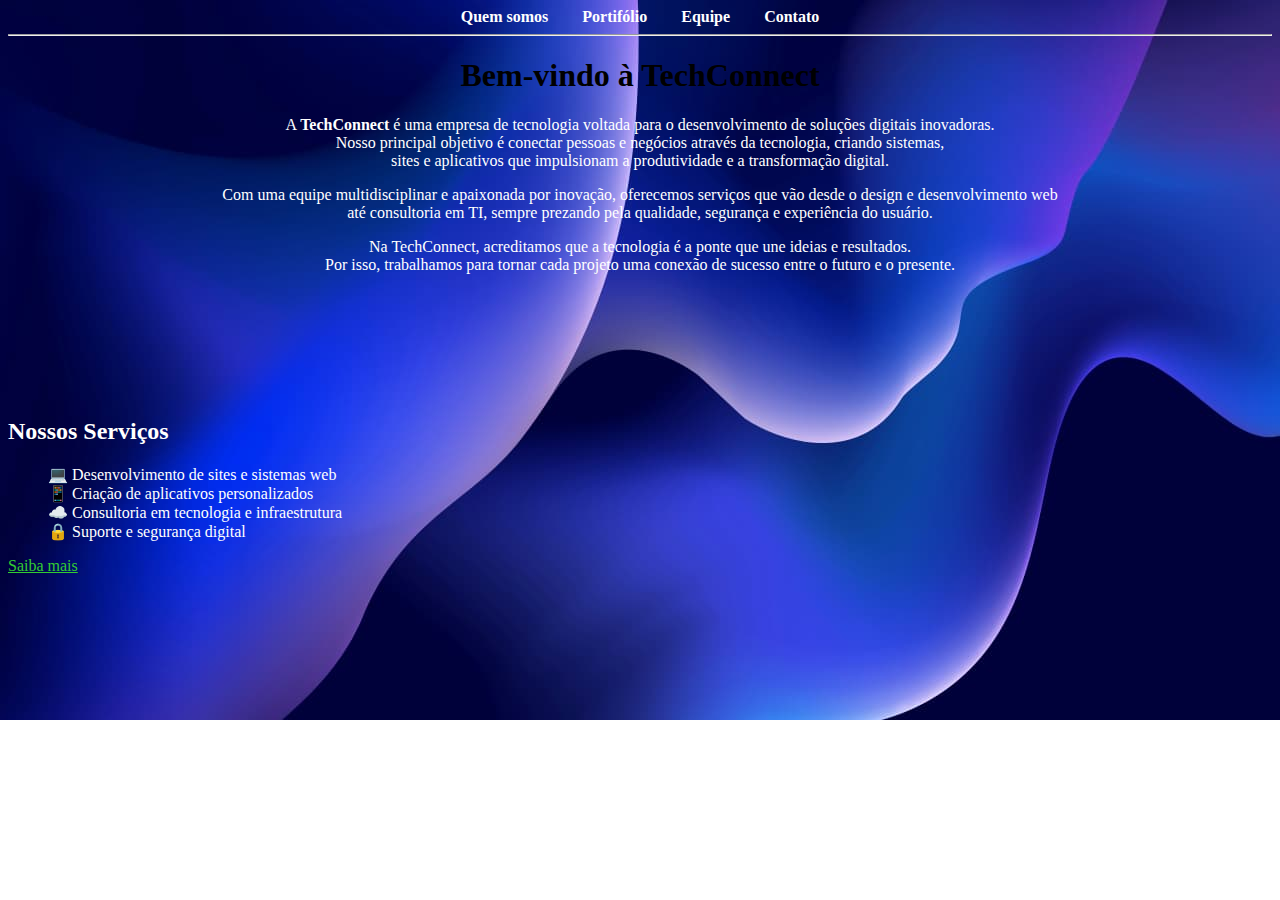
<file: index.html>
<!DOCTYPE html>
<html lang="pt-BR">

<head>
    <meta charset="UTF-8">
    <meta name="viewport" content="width=device-width, initial-scale=1.0">
    <title>Home</title>
    <link rel="stylesheet" href="style.css">
    <style>
        a:hover {
            color: red;
        }

        nav a {
            margin: 0 15px;
            text-decoration: none;
            color: black;
            font-weight: bold;
        }

        nav a:hover {
            text-decoration: underline;
        }
    </style>
</head>

<body>

    <div align="center" class="teste">
        <nav>
            <a href="../site_empresarial/quemsomos.html"><font color="white">Quem somos</font></a>
            <a href="../site_empresarial/portifolio.html"><font color="white">Portifólio</font></a>
            <a href="../site_empresarial/equipe.html"><font color="white">Equipe</font></a>
            <a href="../site_empresarial/contato.html"><font color="white">Contato</font></a>
        </nav>
    </div>
    <hr style="color: white;">

    <div align="center">
        <h1 class="titulo2">Bem-vindo à TechConnect</h1>
        <p class="titulo1">
            A <b>TechConnect</b> é uma empresa de tecnologia voltada para o desenvolvimento de soluções digitais inovadoras. 
            <br>Nosso principal objetivo é conectar pessoas e negócios através da tecnologia, criando sistemas, <br>sites e aplicativos 
            que impulsionam a produtividade e a transformação digital.
        </p>

        <p class="titulo1">
            Com uma equipe multidisciplinar e apaixonada por inovação, oferecemos serviços que vão desde o design e 
            desenvolvimento web <br> até consultoria em TI, sempre prezando pela qualidade, segurança e experiência do usuário.
        </p>

        <p class="titulo1">
            Na TechConnect, acreditamos que a tecnologia é a ponte que une ideias e resultados. <br> Por isso, trabalhamos para tornar 
            cada projeto uma conexão de sucesso entre o futuro e o presente.
        </p>
    </div><br><br><br><br><br><br>

    <div>
        <h2><font color="white">Nossos Serviços</font></h2>
            <ul style="list-style-type:none; color:white;">
                <li>💻 Desenvolvimento de sites e sistemas web</li>
                <li>📱 Criação de aplicativos personalizados</li>
                <li>☁️ Consultoria em tecnologia e infraestrutura</li>
                <li>🔒 Suporte e segurança digital</li>
            </ul>
    </div>


    <a href="quemsomos.html" class="botao">Saiba mais</a>

    


</body>

</html>
</file>
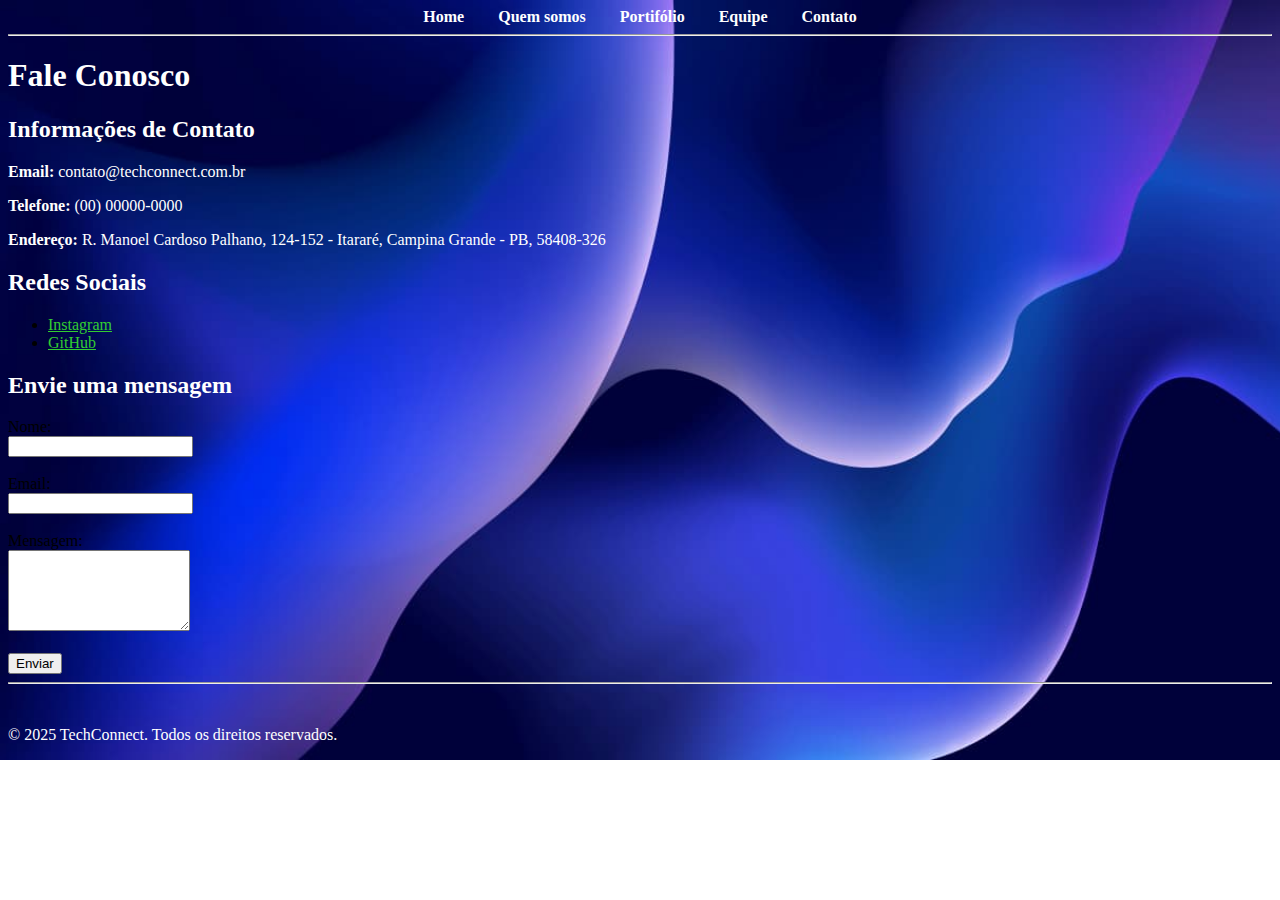
<file: contato.html>
<!DOCTYPE html>
<html lang="pt-BR">

<head>
    <meta charset="UTF-8">
    <meta name="viewport" content="width=device-width, initial-scale=1.0">
    <title>Contato</title>
    <link rel="stylesheet" href="style.css">
    <style>
        a:hover {
            color: red;
        }

        nav a {
            margin: 0 15px;
            text-decoration: none;
            color: black;
            font-weight: bold;

        }

        nav a:hover {
            text-decoration: underline;
        }
    </style>

<body>
    <div align="center" class="teste">
        <nav>
            <a href="../site_empresarial/index.html"><font color="white">Home</font></a>
            <a href="../site_empresarial/quemsomos.html"><font color="white">Quem somos</font></a>
            <a href="../site_empresarial/portifolio.html"><font color="white">Portifólio</font></a>
            <a href="../site_empresarial/equipe.html"><font color="white">Equipe</font></a>
            <a href="../site_empresarial/contato.html"><font color="white">Contato</font></a>
        </nav>
    </div>
    <hr style="color: white;">

    <h1 class="titulo1">Fale Conosco</h1>


    <h2 class="titulo1">Informações de Contato</h2>
    <p class="titulo1"><strong>Email:</strong> contato@techconnect.com.br</p>
    <p class="titulo1"><strong>Telefone:</strong> (00) 00000-0000</p>
    <p class="titulo1"><strong>Endereço:</strong> R. Manoel Cardoso Palhano, 124-152 - Itararé, Campina Grande - PB, 58408-326</p>


    <h2 class="titulo1">Redes Sociais</h2>
    <ul>
        <li><a href="https://www.instagram.com/sistemas.unifacisa/" target="_blank" class="titulo1">Instagram</a></li>
        <li><a href="https://github.com/RennerFarias/site_empresarial" target="_blank" class="titulo1">GitHub</a></li>
    </ul>


    <h2 class="titulo1">Envie uma mensagem</h2>
    <form action="formulario.html" method="get">
        <label for="nome">Nome:</label><br>
        <input type="text" name="nome" required><br><br>

        <label for="email">Email:</label><br>
        <input type="email" name="email" required><br><br>

        <label for="mensagem">Mensagem:</label><br>
        <textarea name="mensagem" rows="5" required></textarea><br><br>

        <button type="submit">Enviar</button>
        <hr style="color: white;"><br>

        <p class="titulo1">&copy; 2025 TechConnect. Todos os direitos reservados.</p>


</body>

</html>
</file>
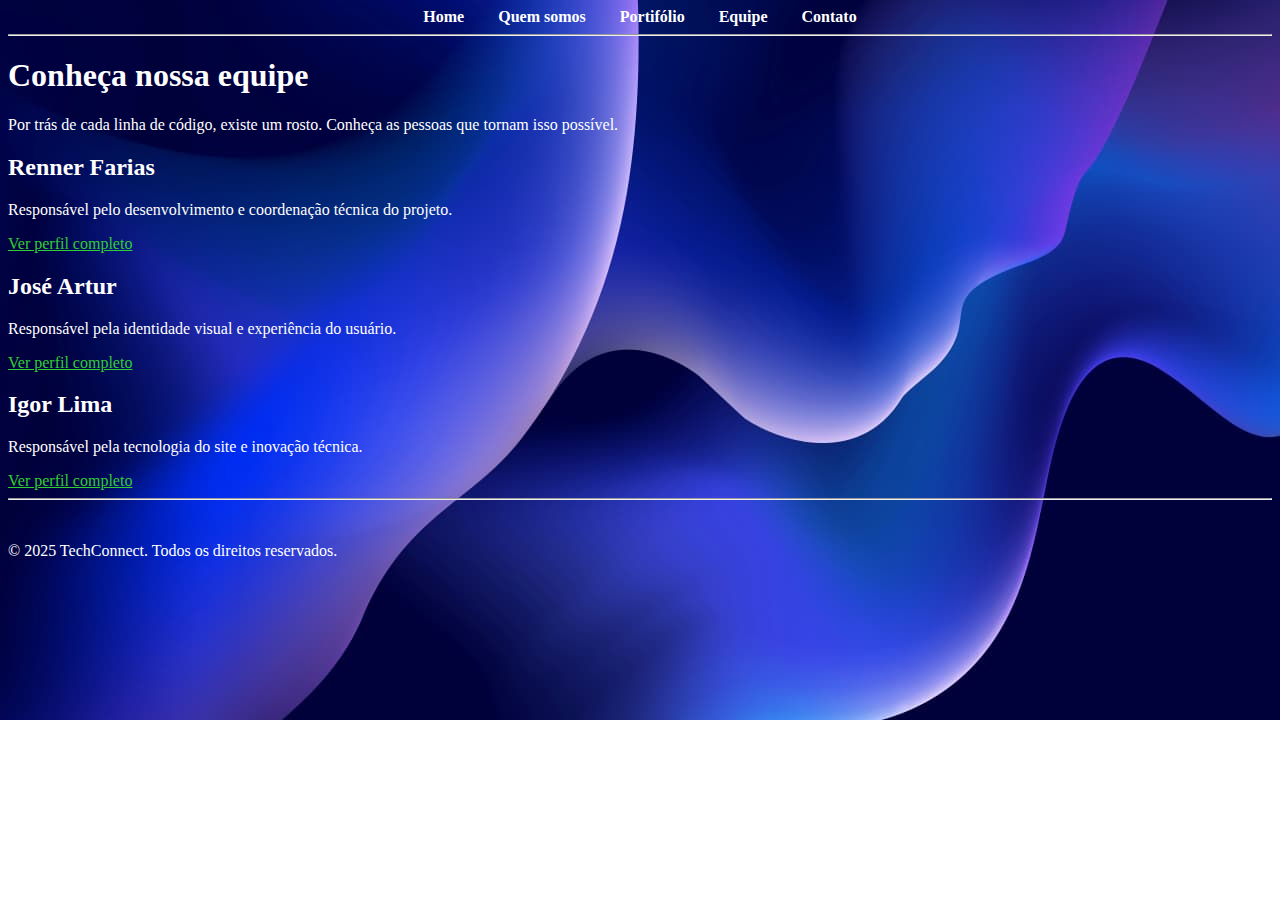
<file: equipe.html>
<!DOCTYPE html>
<html lang="pt-BR">
<head>
    <meta charset="UTF-8">
    <meta name="viewport" content="width=device-width, initial-scale=1.0">
    <title>Equipe</title>
    <link rel="stylesheet" href="style.css">
     <style>
        a:hover {
            color: red;
        }

        nav a {
            margin: 0 15px;
            text-decoration: none;
            color: black;
            font-weight: bold;

        }

        nav a:hover {
            text-decoration: underline;
        }
    </style>
</head>
<body vlink="white">
    <div align=center class="teste">
        <nav>
            <a href="../site_empresarial/index.html"><font color="white">Home</font></a>
            <a href="../site_empresarial/quemsomos.html"><font color="white">Quem somos</font></a>
            <a href="../site_empresarial/portifolio.html"><font color="white">Portifólio</font></a>
            <a href="../site_empresarial/equipe.html"><font color="white">Equipe</font></a>
            <a href="../site_empresarial/contato.html"><font color="white">Contato</font></a>
        </nav>
    </div>    
    <hr style="color: white;">

    <h1 class="titulo1">Conheça nossa equipe</h1>
    <p class="titulo1">Por trás de cada linha de código, existe um rosto. Conheça as pessoas que tornam isso possível.</p>

    <h2 class="titulo1">Renner Farias</h2>
    <p class="titulo1">Responsável pelo desenvolvimento e coordenação técnica do projeto.</p>
    <a href="Membros/renner.html">Ver perfil completo</a>

    <h2 class="titulo1">José Artur</h2>
    <p class="titulo1">Responsável pela identidade visual e experiência do usuário.
    </p>
    <a href="Membros/jose.html">Ver perfil completo</a>

    <h2 class="titulo1">Igor Lima</h2>
    <p class="titulo1">Responsável pela tecnologia do site e inovação técnica.  </p>
    <a href="Membros/igor.html">Ver perfil completo</a>
    <br>
    <hr style="color: white;">
    <br>
    <p class="titulo1">&copy; 2025 TechConnect. Todos os direitos reservados.</p>


</body>

</html>
</file>
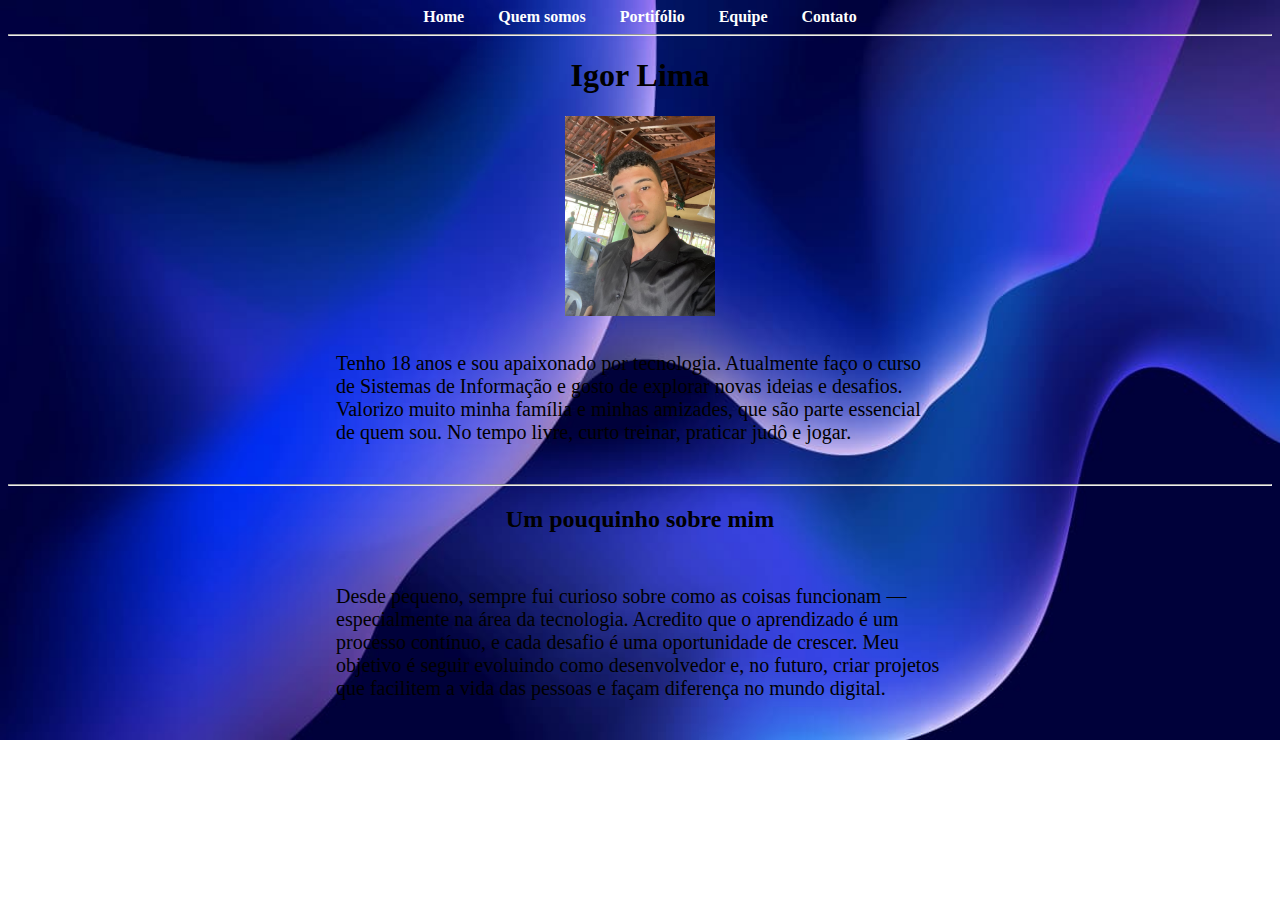
<file: Membros/igor.html>
<!DOCTYPE html>
<html lang="pt-BR">

<head>
    <meta charset="UTF-8">
    <meta name="viewport" content="width=device-width, initial-scale=1.0">
    <title>Igor</title>
    <link rel="stylesheet" href="../classe.css">
    <style>
        a:hover {
            color: red;
        }

        nav a {
            margin: 0 15px;
            text-decoration: none;
            color: black;
            font-weight: bold;

        }

        nav a:hover {
            text-decoration: underline;
        }
    </style>

</head>

<body>
    <div align="center"> 
        <nav>
            <a href="../index.html"><font color="white">Home</font></a>
            <a href="../quemsomos.html"><font color="white">Quem somos</font></a>
            <a href="../portifolio.html"><font color="white">Portifólio</font></a>
            <a href="../equipe.html"><font color="white">Equipe</font></a>
            <a href="../contato.html"><font color="white">Contato</font></a>
        </nav>
    </div>  
    <hr style="color: white;">

    <h1 align="center">Igor Lima</h1>

    <div align="center">
        <a href="https://github.com/Igor3k21" target="_blank">
        <img src="../img/Equipe/igor.jpg" width="150px" align=>
        </a>
    </div>

    <table cellpadding="10" border="0" width="50%" align=center>
        <tr>
            <td>
                <p style="font-size: 20px;">
                    Tenho 18 anos e sou apaixonado por tecnologia. Atualmente faço o curso de Sistemas de Informação
                    e gosto de explorar novas ideias e desafios. Valorizo muito minha família e minhas amizades, que
                    são parte essencial de quem sou. No tempo livre, curto treinar, praticar judô e jogar.
                </p>    
            </td>
        </tr>
    </table>


    <hr style="color: white;">

    <h2 align="center">Um pouquinho sobre mim</h2>

    <table cellpadding="10" border="0" width="50%" align="center">
        <tr>
            <td>
                <p style="font-size: 20px;">
                    Desde pequeno, sempre fui curioso sobre como as coisas funcionam — especialmente na área da
                    tecnologia.
                    Acredito que o aprendizado é um processo contínuo, e cada desafio é uma oportunidade de crescer.
                    Meu objetivo é seguir evoluindo como desenvolvedor e, no futuro, criar projetos que facilitem a vida
                    das pessoas e façam diferença no mundo digital.
                </p>
            </td>
        </tr>
    </table>

</body>

</html>
</file>
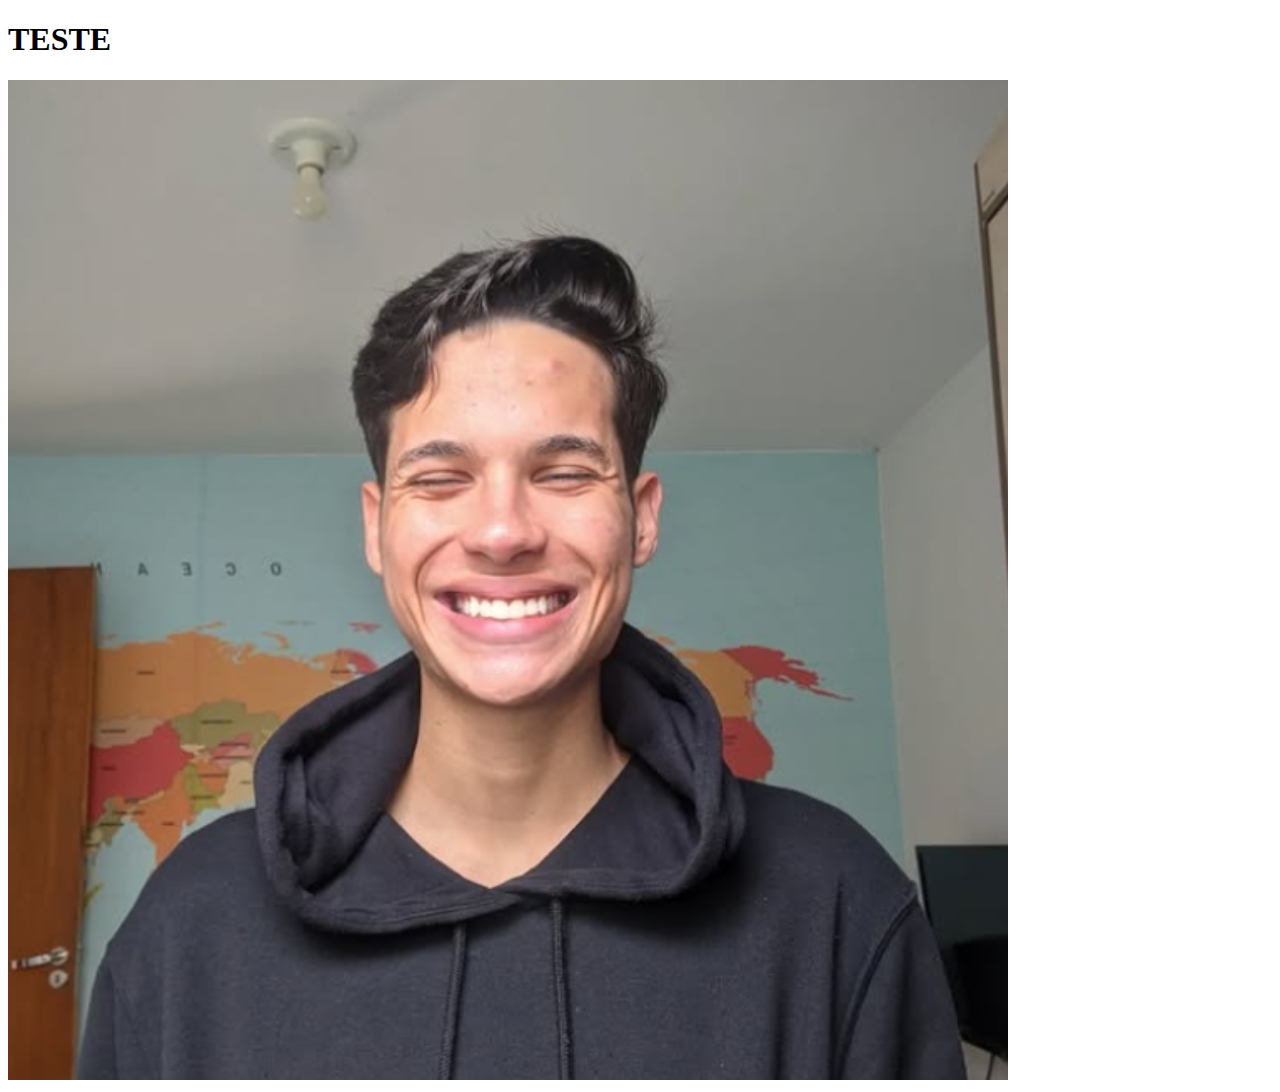
<file: Membros/jose.html>
<!DOCTYPE html>
<html lang="en">
<head>
    <meta charset="UTF-8">
    <meta name="viewport" content="width=device-width, initial-scale=1.0">
    <title>José</title>
</head>
<body>
    
    <H1>TESTE</H1>
    <img src="/img/Equipe/renner.jpg" alt="teste">
</body>
</html>
</file>
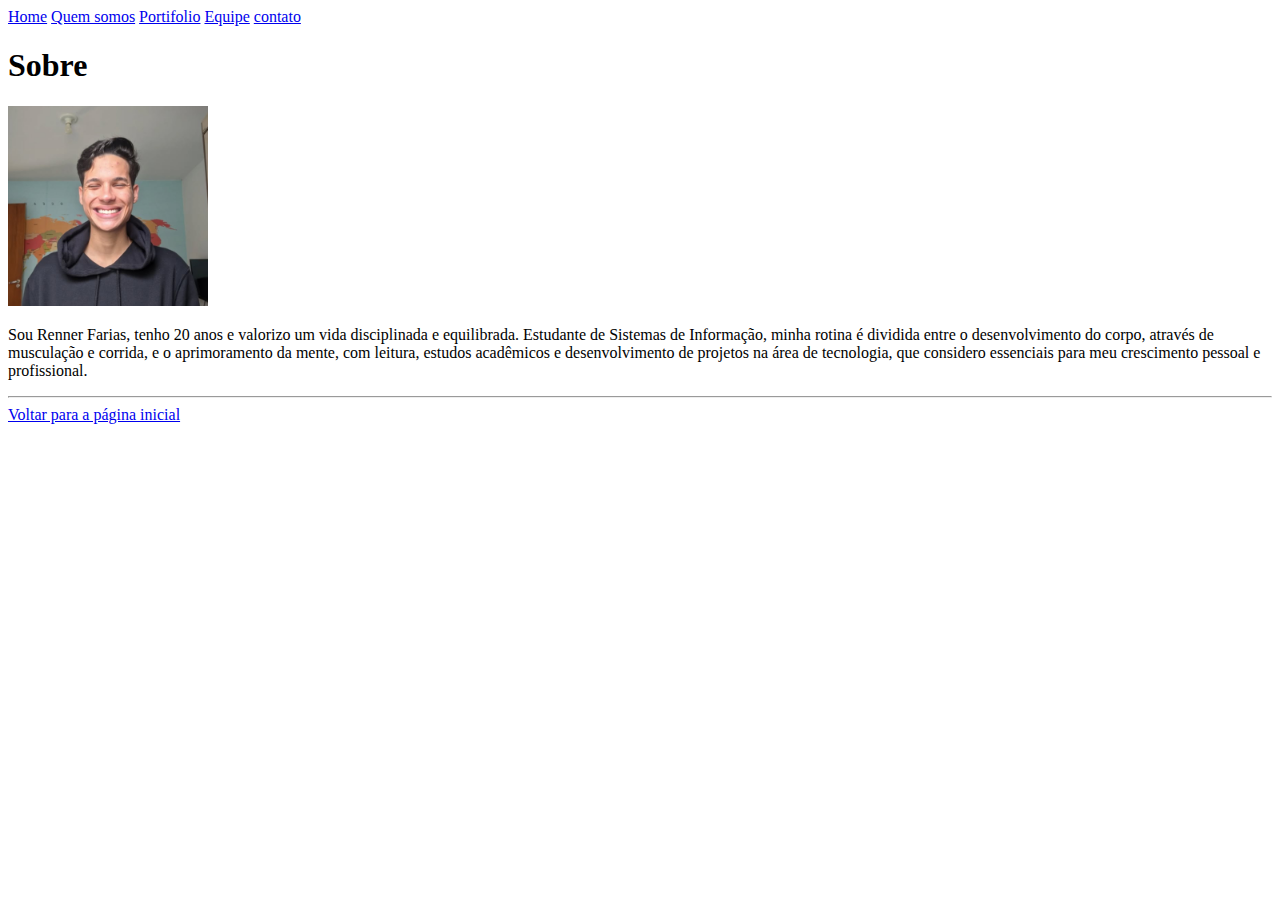
<file: Membros/renner.html>
<!DOCTYPE html>
<html lang="pt">

<head>
    <meta charset="UTF-8">
    <meta name="viewport" content="width=device-width, initial-scale=1.0">
    <title>Renner</title>
</head>

<body>

    <nav>
        <a href="../index.html">Home</a>
        <a href="../quemsomos.html">Quem somos</a>
        <a href="../portifolio.html">Portifolio</a>
        <a href="../equipe.html">Equipe</a>
        <a href="../contato.html">contato</a>

    </nav>

    <h1>Sobre</h1>

    <a href="https://github.com/RennerFarias" target="_blank">
        <img src="../img/Equipe/renner.jpg" width="200px" alt="Renner">
    </a>

    <p>Sou Renner Farias, tenho 20 anos e valorizo um vida disciplinada e equilibrada. Estudante de Sistemas de
        Informação, minha rotina é dividida entre o desenvolvimento do corpo, através de musculação e corrida, e o
        aprimoramento da mente, com leitura, estudos acadêmicos e desenvolvimento de projetos na área de tecnologia, que
        considero essenciais para meu crescimento pessoal e profissional.</p>
        <hr>

    <a href="../index.html" class="back-link">Voltar para a página inicial</a>
</body>

</html>
</file>
<file: style.css>
body{
    background-image:url(img/Equipe/foto.jpeg);
    background-size:cover; 
    background-repeat: no-repeat;
    
}

body a:link, a:hover, a:active{
    color: limegreen;
}

body a:visited{
    color:violet;
}

.titulo1{
    color:white;
}
</file>
<file: classe.css>
body{
    background-image: url(img/Equipe/foto.jpeg);
    background-repeat: no-repeat;
    background-size: cover;
}
</file>
